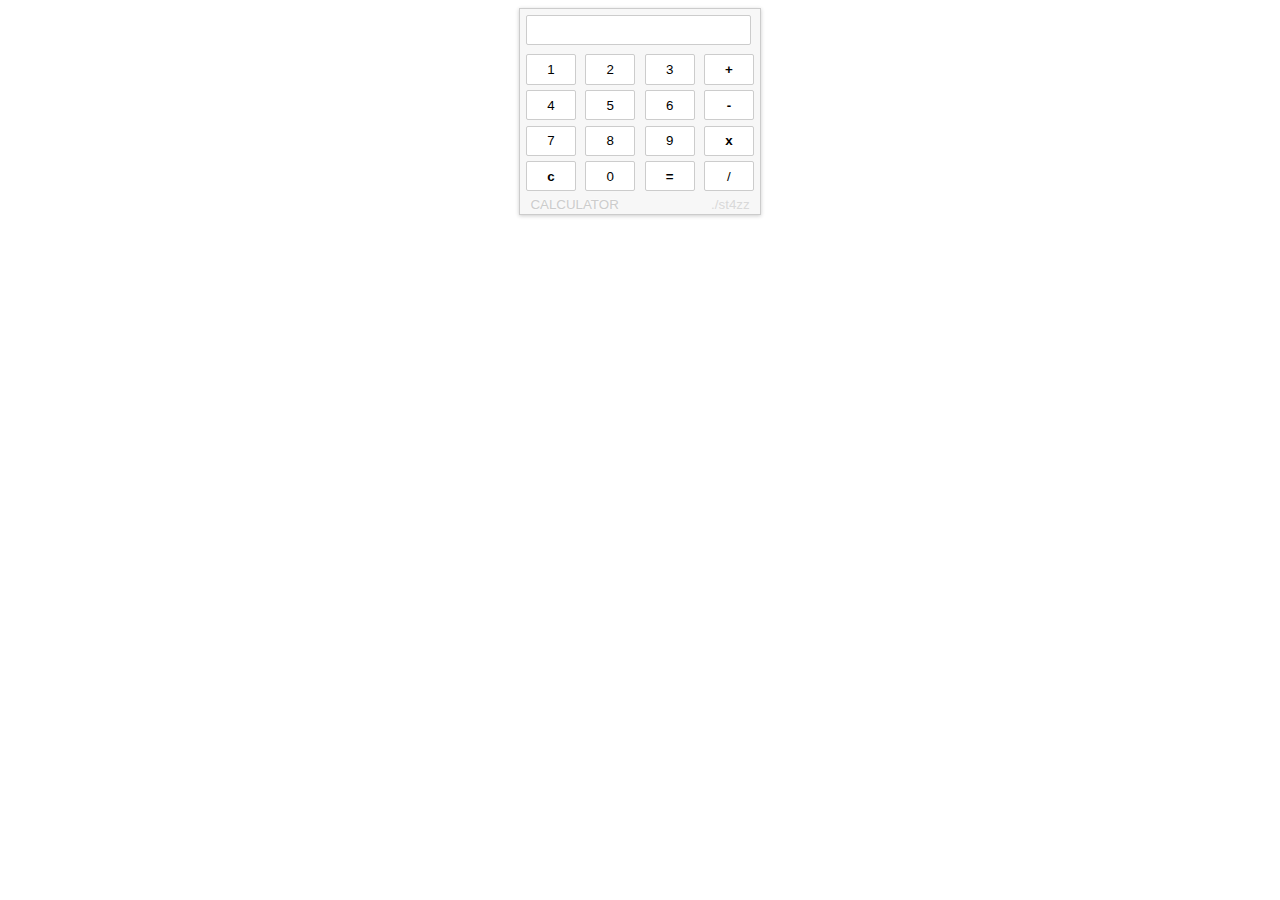
<file: data/calculator.html>
<!DOCTYPE html>
<html>
  <head>
    <meta charset="utf-8">
    <title>HTML Calculator Example with Javascript</title>
  </head>
  <style>
  body {
   margin:0;
   padding:0;
  }

  table {
    border: 1px solid #ccc;
    box-shadow: 0 1px 4px 0 rgba(0,0,0,.2);
    background: #f7f7f7;
    margin:.5em auto;
    max-width: 600px;
  }

  input {
    width: 50px;
    display:inline-block;
    margin: .2em;
    border-radius:2px;
    border:1px solid #ccc;
    background:#fff;
    padding: .5em;
  }
  input[type="text"] {
    width: 90%;
  }

  input[type="button"]:hover {
   cursor:pointer;
   background: #555;
   color:#fff;
   border:0;
  }
  .set {
    font-weight: bold;
  }
 a {
  text-decoration:none;
  color: #D9D9D9;
  }
   a:hover {
  border-bottom:1px solid #D9D9D9;
  }
  .info {
    color:#D9D9D9;font-size:smaller;font-family:sans-serif;padding:5px;font-weight:300;
  }
  .info td {
    padding: 0 8px;
  }
  .info .about {
    color: #ccc;
    text-shadow: 0 0 3px #fff;
  }

  </style>

  <body>
    <form name="calculator">
      <table>
        <tr>
          <td>
            <input type="text" name="input">
            <br>
          </td>
        </tr>
        <tr>
          <td>
            <input type="button" name="one" value="  1  " onclick="calculator.input.value += '1'">
            <input type="button" name="two" value="  2  " onclick="calculator.input.value += '2'">
            <input type="button" name="three" value="  3  " onclick="calculator.input.value += '3'">
            <input type="button" class="set" name="plus" value="  +  " onclick="calculator.input.value += ' + '">
            <br>
            <input type="button" name="four" value="  4  " onclick="calculator.input.value += '4'">
            <input type="button" name="five" value="  5  " onclick="calculator.input.value += '5'">
            <input type="button" name="six" value="  6  " onclick="calculator.input.value += '6'">
            <input type="button" class="set" name="minus" value="  -  " onclick="calculator.input.value += ' - '">
            <br>
            <input type="button" name="seven" value="  7  " onclick="calculator.input.value += '7'">
            <input type="button" name="eight" value="  8  " onclick="calculator.input.value += '8'">
            <input type="button" name="nine" value="  9  " onclick="calculator.input.value += '9'">
            <input type="button" class="set" name="times" value="  x  " onclick="calculator.input.value += ' * '">
            <br>
            <input type="button" class="set" name="clear" value="  c  " onclick="calculator.input.value = ''">
            <input type="button" name="zero" value="  0  " onclick="calculator.input.value += '0'">
            <input type="button" class="set" name="calculate" value="  =  " onclick="calculator.input.value = eval(calculator.input.value)">
            <input type="button" name="div" value="  /  " onclick="calculator.input.value += ' / '">
            <br>
          </td>
          <tr class="info">
            <td><div class="about" style="float:left;">CALCULATOR</div>
                <div class="by" style="float:right;"><a href="https://st4zz.com ">./st4zz</a></div>
            </td>
          </tr>
        </tr>
      </table>
    </form>
  </body>

</html>
</file>
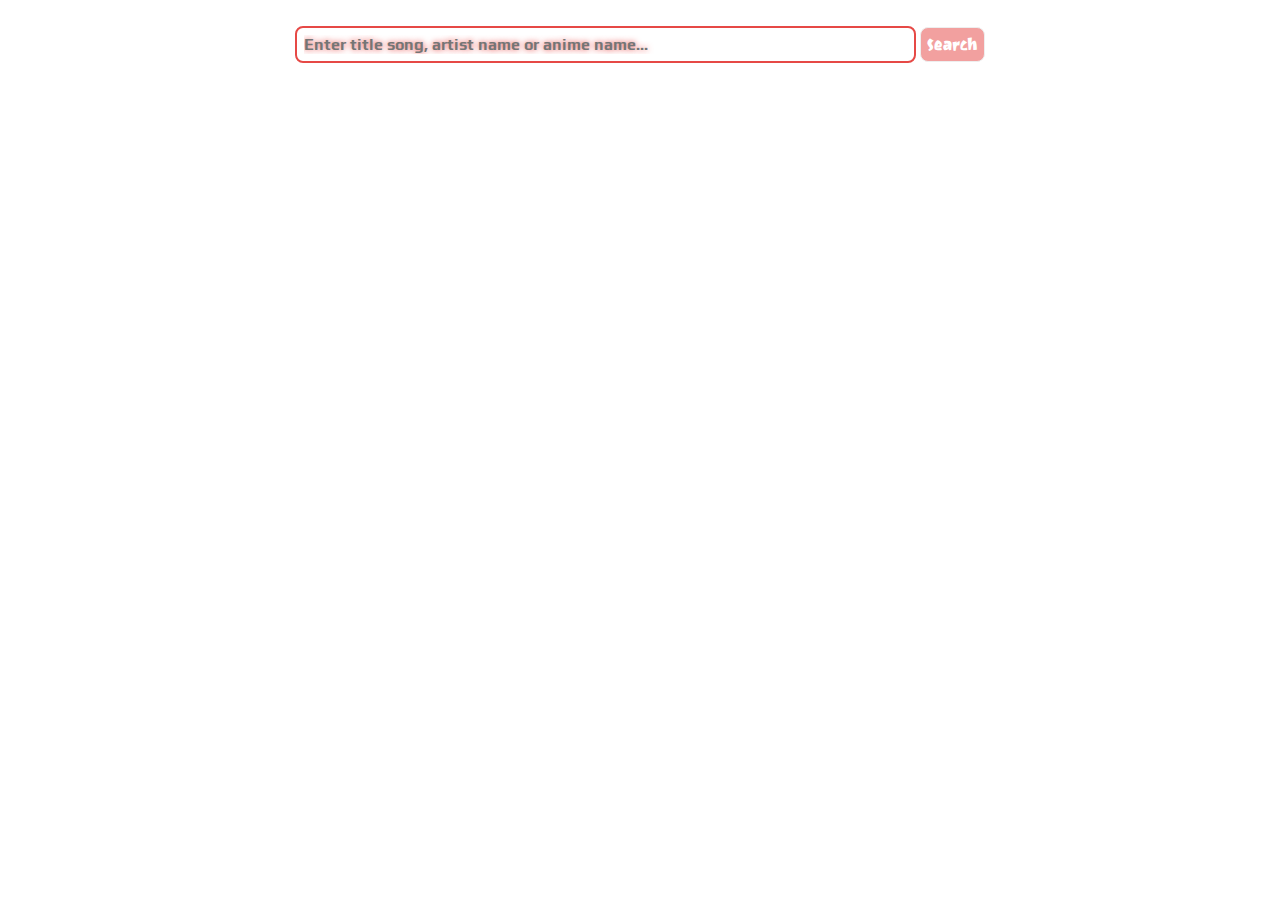
<file: data/search.html>
<!DOCTYPE html>
<html>
  <head>
    <meta charset="utf-8">
    <title>SaRDeath Search Form</title>
  </head>
  <style>
  @import url(https://fonts.googleapis.com/css?family=Joti+One:400,700);

@import url(https://fonts.googleapis.com/css?family=Play:400,700);

@import url(https://fonts.googleapis.com/css?family=Roboto+Condensed:400,700);

@import url(https://fonts.googleapis.com/css?family=Fresca:400,700);

@import url(https://fonts.googleapis.com/css?family=Bubblegum+Sans:400,700);

@import url(https://fonts.googleapis.com/css?family=Josefin+Sans:400,700);

@import url(https://fonts.googleapis.com/css?family=Ubuntu:400,700);

body, td, th, input, textarea, select {max-width:1000px;font-family:verdana, arial, comic sans ms, Play, "sans-serif";font-size:16px;}

body{font-family:'Fresca',sans-serif;background:#fff;margin:0px auto;padding:0px;color:#708090;font-size:16px;}

body {
word-wrap:break-word;
margin:auto
}

a,a:link{color:#009900;text-decoration:none;}

a:hover {
color:#003790;
font-weight:bold;
}

a:hover, a:focus {
text-decoration: none;
text-shadow: 0 0 6px #009900;
}

a:visited {
color:#4169E1;
text-decoration:none;
} 

#header{padding:0px;margin0px 0px 4px;position:relative;background:#fff}

.head{padding:10px 5px;margin:0px auto;text-align:left;font-size:16px;background:url(http://www.zign.nl/images/decor-shadow1.png)top no-repeat;background-size:100% auto}

.head a{font-size:21px;font-family:Arial,Geneva,sans-serif;text-transform:uppercase;font-weight:bold;color:#404040;text-shadow:-2px 2px #f5f5f5}
.head a:hover, .description ul li a:hover, ul.nav li a:hover, #kategori a:hover{color:#003790;font-weight:bold;text-decoration:none;text-shadow: 0 0 6px #009900;}

.description{font-family:'Play',sans-serif;margin:2px 4px 0;padding:0px;color:#fff !important;text-align:left;background:none}

.description ul{font-family:'Play',sans-serif;margin:0px;padding:0px;}

.description ul li{font-family:'Play',sans-serif;margin:0px;padding:5px;font-size:14px;color:#5b5b5b;display:inline-block;list-style-type:none;text-align:left}

.description ul li a{font-family:'Play',sans-serif;text-decoration:none;color:#009900}

.pencarian{margin:0px;padding:4px}

.search-form{margin:0px;padding:3px;text-align:center;}

form [type=text]{font-family:'Play',sans-serif;background:#fff;color:#000;font-weight:bold;text-shadow: 0 0 6px #E64946;border:2px solid #E64946;border-radius:8px;width:60%;padding:7px;margin:2px 2px 0px 2px}

form [type=submit]{font-family:'Joti One',sans-serif;background:#E6494685;margin:2px 2px 0 2px;padding:6px;color:#fff;border:1px solid #eee;border-radius:8px;font-weight:bold;} 

form [type=submit]:hover{font-family:'Joti One',sans-serif;background:#fff;margin:2px 2px 0 2px;padding:6px;color:#000;border:2px solid #E64946;border-radius:8px;font-weight:bold;text-shadow: 0 0 6px #E64946;}

button {
font-family:'Joti One',sans-serif;
background: #009900;
border: 2px solid #000;
padding: 3px 2px;
color: #FFF;
margin: 2px 0px 2px;
border-radius:5px;
font-weight:bold;
text-shadow: 0 0 6px #000;
}

button:hover {
font-family:'Joti One',sans-serif;
background: #000;
border: 2px solid #009900;
padding: 3px 2px;
color: #FFF;
margin: 2px 0px;
border-radius:5px;
font-weight:bold;
text-shadow: 0 0 6px #009900;
}

textarea {
color:#009900;
border:1px solid #009900;
}

textarea:hover {
border:1px solid #009900;border-radius: 5px;
}

/* Navigation */

nav#nav-wrap {font-family:'Joti One',sans-serif;margin:0px;padding:0;background:#fefefe;border-top:4px solid #009900;border-bottom:1px solid #e3e7e3;font-size:12px;font-weight:bold;overflow:hidden;text-align:left;position:relative;}

ul.nav {margin:0;padding:0;}

ul.nav li {font-family:'Joti One',sans-serif;display:inline-block;list-style-type:none;margin:0;padding:10px 0;width:24%;text-align:center;border-right:1px solid #e3e7e3;}

ul.nav li:last-child{border-right:0px}

ul.nav li a {font-family:'Joti One',sans-serif;padding:0px;text-transform:uppercase;color:#404040}

ul.nav li a:active {font-family:'Joti One',sans-serif;color:#008eef}

/*CONTENT*/

#content{margin:0;padding:0 0 5px;background:#fff;display:block;border-bottom:3px solid #009900}

#top-content{background:#fff;padding:2px 4px;margin:0px;max-width:100%;diplay:block}

#bottom-content{background:#fff;padding:2px 4px;margin:0px;display:block;max-width:100%}

.postlist {
background-color: #F8F8F8;
padding:8px 0px;
text-decoration: none;
color: #708090;
margin:0px 8px;
border-bottom: 1px solid #CFCFCF
}

.clip {background:#fff;color:#708090;margin:3px 0px;padding:3px;border:1px solid #e3e7e3;border-radius: 7px;text-align:left;}

.apdet {background:#fff;color:#708090;margin:3px 0px;padding:3px;border:1px solid #e3e7e3;border-radius: 7px;text-align:left;}

.apdets {background:#fff;color:#708090;margin:3px 0px;padding:3px;border:1px solid #e3e7e3;border-radius: 7px;text-align:left;}

.cliplist{background:#ffffff;margin:4px 0px;padding:0px;border:1px solid #e3e7e3}

.rclip {background:#fff;color:#708090;margin:2px 0px;padding:2px;border:1px solid #e3e7e3;border-radius: 7px 0px 7px 0px;text-align:left;}

.chatembok {font-family:'Play',sans-serif;background:#eee;color:#000;margin:2px 0px;padding:2px;border:1px solid #009900;border-radius: 7px 0px 7px 0px;text-align:left;}

.ostx {font-family:'Play',sans-serif;background:#eee;color:#000;margin:2px 0px;padding:2px;border:1px solid #000;border-radius:7px;text-align:left;}

.lastlist {
background-color:#FFF;
border-bottom-width:1px;
border-bottom-color:#FFF;
border-bottom-style:solid;
margin-bottom:1px;
padding:2px 4px;
}

.lastlist {
font-size:small;
}

h1,h2{background:#fff;margin:0px;padding:0px;color:#708090;text-decoration:none;font-weight:small;}

h3{background:#009900;margin:0px;padding:6px;border:1px solid #ddd;border-width:1px 1px 0;color:#fff;font-weight:bold;text-transform:uppercase}

h4{background:#eee;margin:0px 0px 4px;padding:6px;border:1px solid #ddd;border-width:1px 1px 0;color:#555;font-weight:bold;text-transform:uppercase;text-align:left}

.abang{background:#FF0000;margin:0px;padding:6px;border:1px solid #c7c3c7; border-width:1px 1px 0;color:#fff;font-weight:bold;text-shadow: 0 0 6px #000;}

.biru{background:#0000FF;margin:0px;padding:6px;border:1px solid #c7c3c7; border-width:1px 1px 0;color:#fff;font-weight:bold;text-shadow: 0 0 6px #000;}

.ungu{background:#9000F0;margin:0px;padding:6px;border:1px solid #c7c3c7; border-width:1px 1px 0;color:#fff;font-weight:bold;text-shadow: 0 0 6px #000;}

.orange{background:#FC580D;margin:0px;padding:6px;border:1px solid #c7c3c7; border-width:1px 1px 0;color:#fff;font-weight:bold;text-shadow: 0 0 6px #000;}

.kategori-daily{font-family:'Play',sans-serif;background:#e52775;margin:0px;padding:6px;border:1px solid #c7c3c7; border-width:1px 1px 0;border-radius: 9px 9px 0px 0px;color:#fff;font-weight:bold;text-shadow: 0 0 6px #000;text-transform:uppercase;text-align:center;}
.lsdaily {background:#fff;color:#000;margin:2px 0px;padding:2px;border:1px solid #e52775;border-radius: 7px 0px 7px 0px;text-align:left;}
.lsdaily a {color:#e52775;text-decoration:none;}
.lsdaily a:hover {color:#003790;font-weight:bold;}
.lsdaily a:hover, a:focus {text-decoration: none;text-shadow: 0 0 6px #009900;}
.dpagination{background:#fff;margin:4px 0 0;padding:4px;color:#666;}
.dpagination span{color:#666;padding:3px 7px;margin:1px;border:1px solid #e52775;background:#404040;}
.dpagination a{color:#e52775;padding:3px 7px;margin:1px;display:inline-block;border:1px solid #eee;background:#f3f3f3;border-radius: 7px 0px 7px 0px;}
.dpagination a:hover{background:#fff;color:#000;text-shadow: 0 0 6px #e52775;padding:3px 7px;margin:1px;display:inline-block;border:1px solid #e52775;border-radius: 7px 0px 7px 0px;}

.kategori-album{font-family:'Play',sans-serif;background:#FF0000;margin:0px;padding:6px;border:1px solid #c7c3c7; border-width:1px 1px 0;border-radius: 9px 9px 0px 0px;color:#fff;font-weight:bold;text-shadow: 0 0 6px #000;text-transform:uppercase;text-align:center;}
.lsalbum {background:#fff;color:#000;margin:2px 0px;padding:2px;border:1px solid #FF0000;border-radius: 7px 0px 7px 0px;text-align:left;}
.lsalbum a {color:#FF0000;text-decoration:none;}
.lsalbum a:hover {color:#003790;font-weight:bold;}
.lsalbum a:hover, a:focus {text-decoration: none;text-shadow: 0 0 6px #009900;}
.apagination{background:#fff;margin:4px 0 0;padding:4px;color:#666}
.apagination span{color:#666;padding:3px 7px;margin:1px;display:inline-block;border:1px solid #FF0000;background:#404040;}
.apagination a{color:#FF0000;padding:3px 7px;margin:1px;display:inline-block;border:1px solid #eee;background:#f3f3f3;border-radius: 7px 0px 7px 0px;}
.apagination a:hover{background:#fff;color:#000;text-shadow: 0 0 6px #FF0000;padding:3px 7px;margin:1px;display:inline-block;border:1px solid #FF0000;border-radius: 7px 0px 7px 0px;}

.kategori-mini{font-family:'Play',sans-serif;background:#0000FF;margin:0px;padding:6px;border:1px solid #c7c3c7; border-width:1px 1px 0;border-radius: 9px 9px 0px 0px;color:#fff;font-weight:bold;text-shadow: 0 0 6px #000;text-transform:uppercase;text-align:center;}
.lsmini {background:#fff;color:#000;margin:2px 0px;padding:2px;border:1px solid #0000FF;border-radius: 7px 0px 7px 0px;text-align:left;}
.lsmini a {color:#0000FF;text-decoration:none;}
.lsmini a:hover {color:#FF0000;font-weight:bold;}
.lsmini a:hover, a:focus {text-decoration: none;text-shadow: 0 0 6px #009900;}
.mpagination{background:#fff;margin:4px 0 0;padding:4px;color:#666}
.mpagination span{color:#666;padding:3px 7px;margin:1px;display:inline-block;border:1px solid #0000FF;background:#404040;}
.mpagination a{color:#0000FF;padding:3px 7px;margin:1px;display:inline-block;border:1px solid #eee;background:#f3f3f3;border-radius: 7px 0px 7px 0px;}
.mpagination a:hover{background:#fff;color:#000;text-shadow: 0 0 6px #0000FF;padding:3px 7px;margin:1px;display:inline-block;border:1px solid #0000FF;border-radius: 7px 0px 7px 0px;}

.kategori-single{font-family:'Play',sans-serif;background:#FC580D;margin:0px;padding:6px;border:1px solid #c7c3c7; border-width:1px 1px 0;border-radius: 9px 9px 0px 0px;color:#fff;font-weight:bold;text-shadow: 0 0 6px #000;text-transform:uppercase;text-align:center;}
.lssingle {background:#fff;color:#000;margin:2px 0px;padding:2px;border:1px solid #FC580D;border-radius: 7px 0px 7px 0px;text-align:left;}
.lssingle a {color:#FC580D;text-decoration:none;}
.lssingle a:hover {color:#003790;font-weight:bold;}
.lssingle a:hover, a:focus {text-decoration: none;text-shadow: 0 0 6px #009900;}
.spagination{background:#fff;margin:4px 0 0;padding:4px;color:#666}
.spagination span{color:#666;padding:3px 7px;margin:1px;display:inline-block;border:1px solid #FC580D;background:#404040;}
.spagination a{color:#FC580D;padding:3px 7px;margin:1px;display:inline-block;border:1px solid #eee;background:#f3f3f3;border-radius: 7px 0px 7px 0px;}
.spagination a:hover{background:#fff;color:#000;text-shadow: 0 0 6px #FC580D;padding:3px 7px;margin:1px;display:inline-block;border:1px solid #FC580D;border-radius: 7px 0px 7px 0px;}

.kategori-jost{font-family:'Play',sans-serif;background:#5B13ED;margin:0px;padding:6px;border:1px solid #c7c3c7; border-width:1px 1px 0;border-radius: 9px 9px 0px 0px;color:#fff;font-weight:bold;text-shadow: 0 0 6px #000;text-transform:uppercase;text-align:center;}
.lsjost {background:#fff;color:#000;margin:2px 0px;padding:2px;border:1px solid #5B13ED;border-radius: 7px 0px 7px 0px;text-align:left;}
.lsjost a {color:#5B13ED;text-decoration:none;}
.lsjost a:hover {color:#003790;font-weight:bold;}
.lsjost a:hover, a:focus {text-decoration: none;text-shadow: 0 0 6px #009900;}
.jpagination{background:#fff;margin:4px 0 0;padding:4px;color:#666}
.jpagination span{color:#666;padding:3px 7px;margin:1px;display:inline-block;border:1px solid #5B13ED;background:#404040;}
.jpagination a{color:#5B13ED;padding:3px 7px;margin:1px;display:inline-block;border:1px solid #eee;background:#f3f3f3;border-radius: 7px 0px 7px 0px;}
.jpagination a:hover{background:#fff;color:#000;text-shadow: 0 0 6px #5B13ED;padding:3px 7px;margin:1px;display:inline-block;border:1px solid #5B13ED;border-radius: 7px 0px 7px 0px;}

.kategori-kost{font-family:'Play',sans-serif;background:#64111B;margin:0px;padding:6px;border:1px solid #c7c3c7; border-width:1px 1px 0;border-radius: 9px 9px 0px 0px;color:#fff;font-weight:bold;text-shadow: 0 0 6px #000;text-transform:uppercase;text-align:center;}
.lskost {background:#fff;color:#000;margin:2px 0px;padding:2px;border:1px solid #64111B;border-radius: 7px 0px 7px 0px;text-align:left;}
.lskost a {color:#64111B;text-decoration:none;}
.lskost a:hover {color:#003790;font-weight:bold;}
.lskost a:hover, a:focus {text-decoration: none;text-shadow: 0 0 6px #009900;}
.kpagination{background:#fff;margin:4px 0 0;padding:4px;color:#666}
.kpagination span{color:#666;padding:3px 7px;margin:1px;display:inline-block;border:1px solid #64111B;background:#404040;}
.kpagination a{color:#64111B;padding:3px 7px;margin:1px;display:inline-block;border:1px solid #eee;background:#f3f3f3;border-radius: 7px 0px 7px 0px;}
.kpagination a:hover{background:#fff;color:#000;text-shadow: 0 0 6px #64111B;padding:3px 7px;margin:1px;display:inline-block;border:1px solid #64111B;border-radius: 7px 0px 7px 0px;}

#kategori{font-family:'Play',sans-serif;background:#fff;margin:0px 0px 3px;padding:3px;border:1px solid #dedede;border-radius: 0px 0px 9px 9px;}

.kategori-h3{font-family:'Play',sans-serif;background:#009900;margin:0px;padding:6px;border:1px solid #c7c3c7; border-width:1px 1px 0;border-radius: 9px 9px 0px 0px;color:#fff;font-weight:bold;text-shadow: 0 0 6px #000;text-transform:uppercase;text-align:center;}

#kategori td{background:#fff;padding:6px;}
#kategori a,#content a{color:#009900}

#new-update{font-family:'Play',sans-serif;background:#fff;margin:0px 0px 3px;padding:3px;border:1px solid #dedede;border-radius: 0px 0px 9px 9px;}

#new-update td{padding:6px;}

hr {margin-top:4px;margin-bottom:4px;border-top:1px solid #e3e3e3;border-right-style:none;border-right-width:0;border-bottom-style:none;border-bottom-width:0;border-left-style:none;border-left-width:0;}

.post-single{background:#ffffff;padding:0px;margin:0px}

.post-single h3{background:#eee;border:1px solid #fff;padding:4px;margin:5px 0 0;color:#444;font-size:16px}

.post-single .post-content, .breadcrumb{background:#fff;border:1px solid #e3e7e3;padding:4px;margin:4px 0px}

.pagination{background:#fff;margin:4px 0 0;padding:4px;color:#666}

.pagination{margin-top:4px;}

.pagination span{color:#666;padding:3px 7px;margin:1px;display:inline-block;border:1px solid #009900;background:#404040;}

.pagination a{padding:3px 7px;margin:1px;display:inline-block;border:1px solid #eee;background:#f3f3f3;border-radius: 7px;}

.pagination a:hover{background:#fff;color:#000;text-shadow: 0 0 6px #009900;padding:3px 7px;margin:1px;display:inline-block;border:1px solid #009900;border-radius: 7px;}

.paging {
background:#F8F8F8;
padding:15px 8px;
font-size: 13px;
}

.paging li{
display: inline;
list-style: none;
margin-right: 5px;
color: #708090
}
.paging li a{
display: inline-block;
padding: 3px 6px;
border:1px solid #708090;
border-radius: 1px;
background: #708090;
text-decoration: none;
color:#FFF;
}

.paging li a:visited {
background: #009900;
color: #FFF;
border:1px solid #009900;
border-radius:1px;
}

.thumbnail{padding:2px;background:#fff;border:2px solid #dedede;border-radius:70px;box-shadow:inset 0 0 10px #999;}

.thumbnailx {
padding:2px;
margin:2px
}

img {max-width:97%;
} 

img {
position: relative;
top: 1px;
margin: -1px;
max-width:100%;
}

.imgbox {
padding:0px 0px;
margin:0px 0px;
border: 2px solid #009900;
border-radius:5px;
width: 70%;
height: auto;
}

.imgth {
width:50px;
padding:0;
margin:0;
}

.iklan {background-color:#fff;
max-width:99% !important;
padding:0px;margin:0px;
text-align:center;}
.iklan img{max-width:99% !important;position:fixed;}

.sdesc {
font-family:'Play',sans-serif;
font-size:small;
font-color:#708090;
text-align:left;
}

.vtitle {
background-color:#009900;
color:#FFF;
text-shadow:0px 1px #000;
margin-bottom:1px;
border-color:#000;
border-style:solid;
border-width:1px;
padding:4px 4px 4px 6px;
}

.vtitle a {
color:#FFF;
}

.detail {
background-color:#FFEFD5;
border: 1px solid #FFDAB9;
border-radius:1px;
margin:8px;
text-decoration: none;
color: #000;
padding:8px;
}

.detailz {font-family:'Play',sans-serif;background:#fff;color:#000;margin:2px 0px;padding:2px;border:2px solid #009900;border-radius:5px;
text-shadow: 0 0 6px #009900;text-align:left;width:95%;}

.srcdetail {font-family:'Play',sans-serif;background:#FFEFD5;color:#000;margin:2px 0px;padding:2px;border:1px solid #009900;border-radius:5px;text-align:left;width:95%;}

.exe {background:#fff;color:#000;margin:3px 0px;padding:3px 1px;border:2px solid #009900;border-radius:5px;text-align:center;}

.exex {background:#fff;color:#000;margin:2px 0px;padding:2px 0px;border:2px solid #009900;border-radius:5px;text-align:center;width:90%;}

.tagm {font-family:'Play',sans-serif;background:#fff;color:#708090;margin:3px 0px;padding:3px;border:1px solid #e3e7e3;border-radius:6px;text-align:left;}

.positi {font-family:'Josefin Sans',sans-serif;background:#fff;color:#000;margin:2px 2px;padding:3px;border:0px solid #FFF;text-align:right;}

.unem {
background-color: #F8F8F8;
padding:5px 0px;
text-decoration: none;
color: #708090;
margin:0px 5px;
border-bottom: 1px solid #CFCFCF;
}

.ads {margin:0px;padding:3px;text-align:center;background:#3c3c3c;clear:both}

.ads img,.clip-download img,.ads-ku img{max-width:90%;}

.clip-download{background:#ffffff;margin:4px 0px;padding:3px 3px 8px;border:1px solid #e3e7e3;text-align:center}

/*GUIDELINES*/

#guidelines{background:#f9f9f9;padding:4px;margin:0px;border:1px solid #ddd;border-width:1px 0px}

.clip-guidelines{background:#fff;padding:5px;border:1px solid #dedede;margin:3px 0}

#guidelines a{color:#009900}

/*TABLE*/

table{font-family:'Fresca',sans-serif;border-collapse:collapse;}

table caption{padding:5px}

table th{font-family:'Fresca',sans-serif;padding:5px 3px}

table tr{font-family:'Fresca',sans-serif;padding:3px;margin:0;}

table td{font-family:'Fresca',sans-serif;font-size:1em;padding:2px 3px;margin:0;}

table td img{margin:0;padding:0px}

.pass{width:60px;padding:0;margin:0;}

.pass img {width:50px;height:50px;margin:0;padding:0px;border:1px solid #fff;border-radius:25px;position:relative}

/*FOOTER*/

.footerb,.footer{clear:both;padding:5px;background:#333;color:#eee;border-top:3px solid #009900}
.footerb a,.footer a{color:#ddd}

/*REQUEST*/

#request{background:#f7f7f7;padding:5px;margin:0px;border-top:1px solid #ddd;display:block;}

.clip-request{margin:4px 0;padding:5px;background:#fff;border:1px solid #dedede}

.list-request{margin:4px 0;padding:5px;background:#fff;border:1px solid #e3e3e3;}

#request a{color:#009900}

/*MEDIA SCREEN*/ 

@media screen and (min-width:640px){ 

.head{padding:15px}

.description{margin:0px;padding:0 0 15px;background:#fff url(http://stevendie.xtgem.com/themes/gtouch/stevendie/menusteve.gif) repeat-x bottom;border-bottom:1px solid #dedede;border-left:0px solid #dedede;border-right:0px solid #dedede}

ul.nav li{width:10%}

ul.nav li:last-child{position:absolute;top:0px;right:0px;bottom:0px}

#content{background:#f5f5f5;width:100%;display:block;position:relative;}

#content:after{clear:both; content:' ';display:block;position:relative}

#top-content{width:63%;padding:0px;margin:0px 0px 0px 4px;float:left;}

#bottom-content{width:35%;padding:0px;margin:4px 4px 0px 0px;float:right;}

.list-request{margin:4px;padding:5px;background:#fff;border:1px solid #dedede;display:inline-block;width:47%}}

@media only screen and (max-width:400px){

.melayang {width:autopx; height:autopx; align:center; display:scroll;position:fixed; bottom:0px;left:0px;right:0px;background:#000}

.rigan {width:autopx; height:autopx; display:scroll; position:fixed; bottom:4px; right:7px;}
}
  </style>

  <body>
    <br/><div class="search-form"><form method="get" action="/"><table width="100%" cellpadding="0" cellspacing="0" style="border:0"><tbody><tr><td width="75%"><input type="text" name="s" style="width:61%" placeholder="Enter title song, artist name or anime name..." maxlength="60" /><input type="submit" value="Search" /></td></tr></tbody></table></form></div><br/>
  </body>
</html>
</file>
